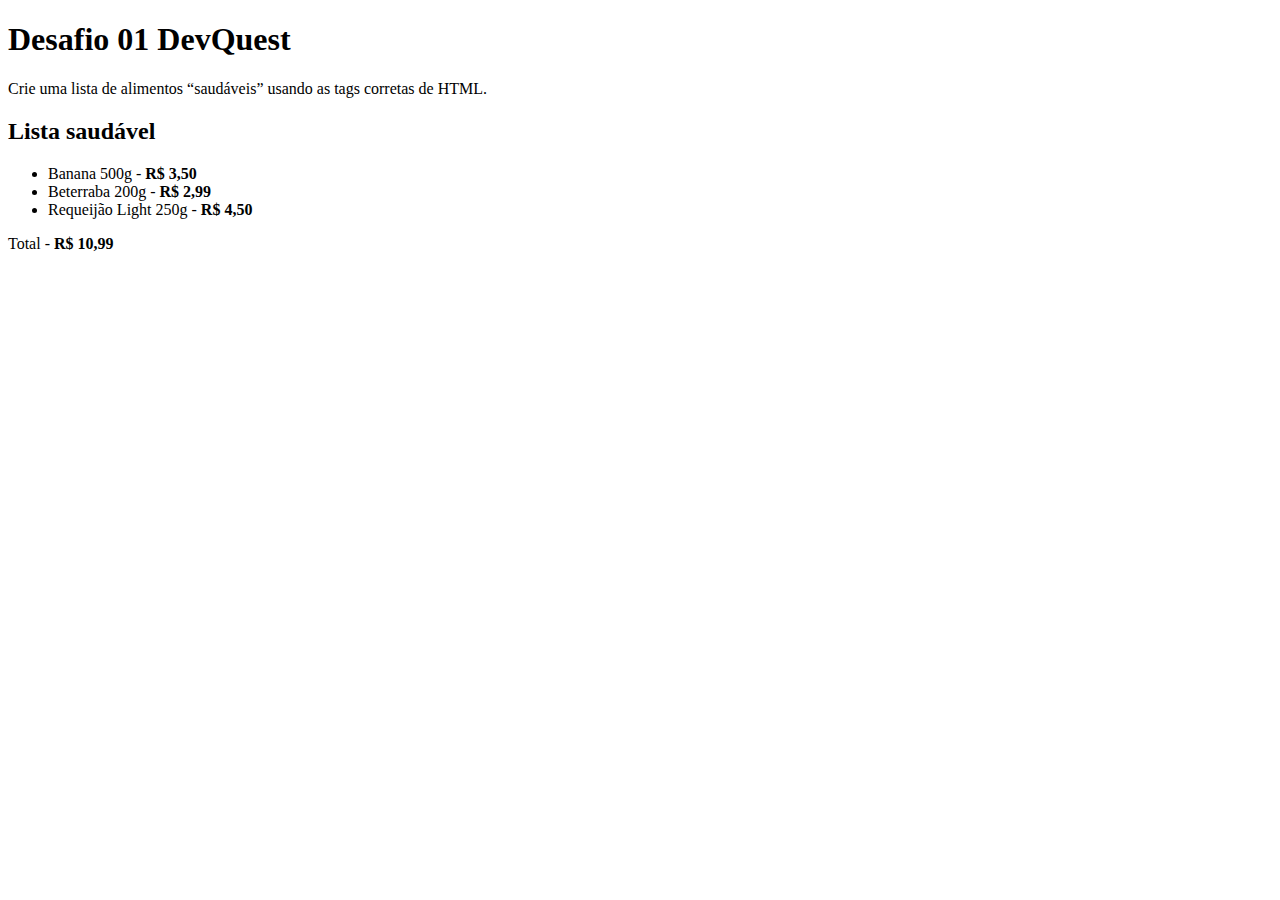
<file: desafio-01/index.html>
<!DOCTYPE html>
<html lang="en">
<head>
    <meta charset="UTF-8">
    <meta http-equiv="X-UA-Compatible" content="IE=edge">
    <meta name="viewport" content="width=device-width, initial-scale=1.0">
    <title>Desafio 01 DevQuest</title>
</head>
<body>
    <h1>Desafio 01 DevQuest</h1>

    <p>Crie uma lista de alimentos “saudáveis” usando as tags corretas de HTML.</p>

    <h2>Lista saudável</h2>

    <ul>
        <li>Banana 500g - <strong>R$ 3,50</strong></li>
        <li>Beterraba 200g - <strong>R$ 2,99</strong></li>
        <li>Requeijão Light 250g - <strong>R$ 4,50</strong></li>
    </ul>

    <p>Total - <strong>R$ 10,99</strong></p>
</body>
</html>
</file>
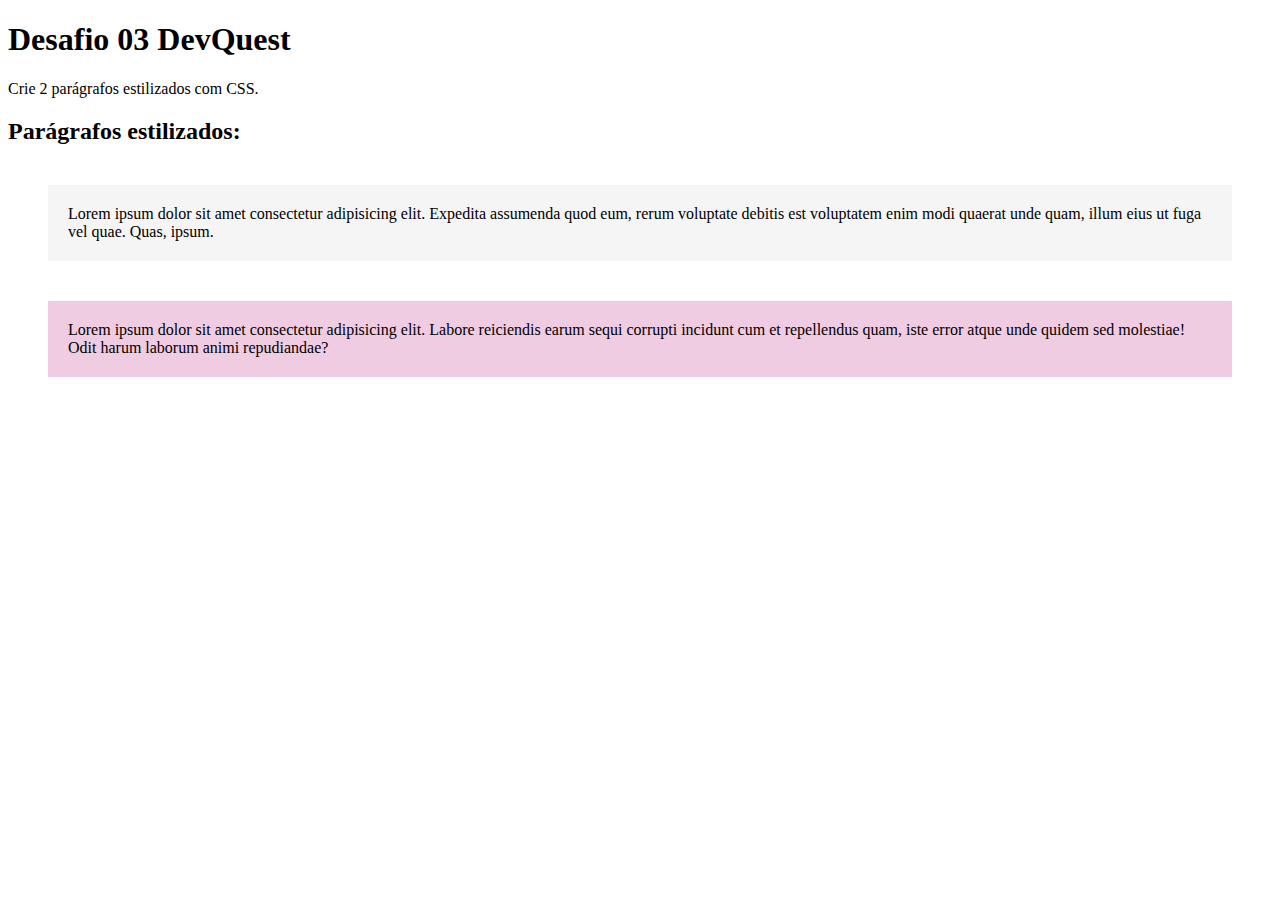
<file: desafio-03/index.html>
<!DOCTYPE html>
<html lang="en">
<head>
    <meta charset="UTF-8">
    <meta http-equiv="X-UA-Compatible" content="IE=edge">
    <meta name="viewport" content="width=device-width, initial-scale=1.0">
    <title>Desafio 03 DevQuest</title>

    <link rel="stylesheet" href="style.css">
</head>
<body>
    <h1>Desafio 03 DevQuest</h1>

    <p>Crie 2 parágrafos estilizados com CSS.</p>

    <h2>Parágrafos estilizados:</h2>

    <p1>Lorem ipsum dolor sit amet consectetur adipisicing elit. Expedita assumenda quod eum, rerum voluptate debitis est voluptatem enim modi quaerat unde quam, illum eius ut fuga vel quae. Quas, ipsum.</p1>

    <p2>Lorem ipsum dolor sit amet consectetur adipisicing elit. Labore reiciendis earum sequi corrupti incidunt cum et repellendus quam, iste error atque unde quidem sed molestiae! Odit harum laborum animi repudiandae?</p2>
    
</body>
</html>
</file>
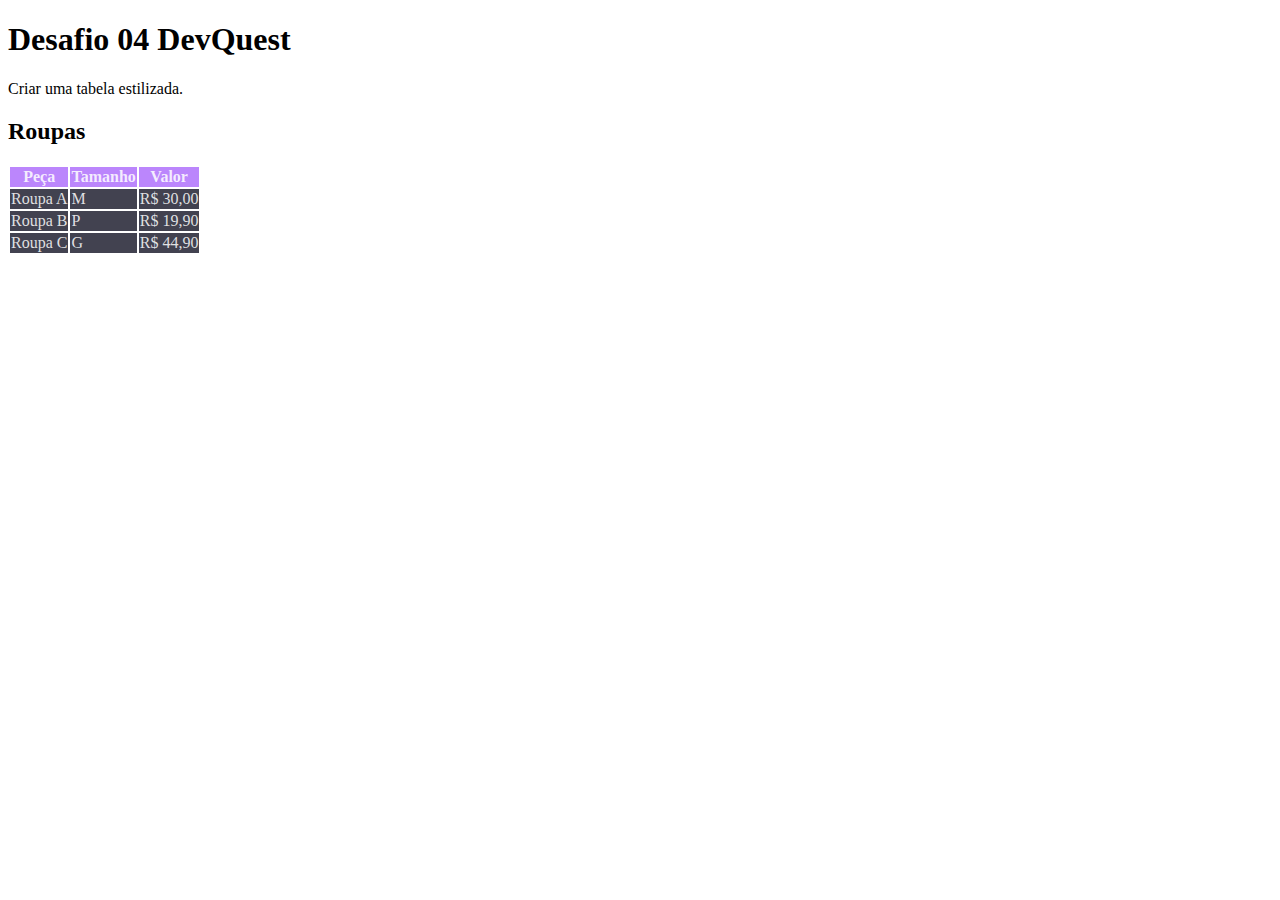
<file: desafio-04/index.html>
<!DOCTYPE html>
<html lang="en">
<head>
    <meta charset="UTF-8">
    <meta http-equiv="X-UA-Compatible" content="IE=edge">
    <meta name="viewport" content="width=device-width, initial-scale=1.0">
    <title>Desafio 04 DevQuest</title>

    <link rel="stylesheet" href="style.css">
</head>
<body>
    <h1>Desafio 04 DevQuest</h1>

    <p>Criar uma tabela estilizada.</p>

    <h2>Roupas</h2>

    <table>
        <tr class="cabecalho">
            <th>Peça</th>
            <th>Tamanho</th>
            <th>Valor</th>
        </tr>

        <tr class="dados">
            <td>Roupa A</td>
            <td>M</td>
            <td>R$ 30,00</td>
        </tr>

        <tr class="dados">
            <td>Roupa B</td>
            <td>P</td>
            <td>R$ 19,90</td>
        </tr>

        <tr class="dados">
            <td>Roupa C</td>
            <td>G</td>
            <td>R$ 44,90</td>
        </tr>
    </table>
</body>
</html>
</file>
<file: desafio-03/style.css>
p1 {
    background-color: #F5F5F5;
    margin: 40px;
    padding: 20px;
    display: block;
}

p2 {
    background-color: #F0CCE2;
    margin: 40px;
    padding: 20px;
    display: block;
}
</file>
<file: desafio-04/style.css>
.cabecalho {
    background-color: #BB86FC;
    color: rgba(255, 255, 255, 0.842);
}

.dados {
    background-color: #424250;
    color: rgba(255, 255, 255, 0.842) ;
}
</file>
